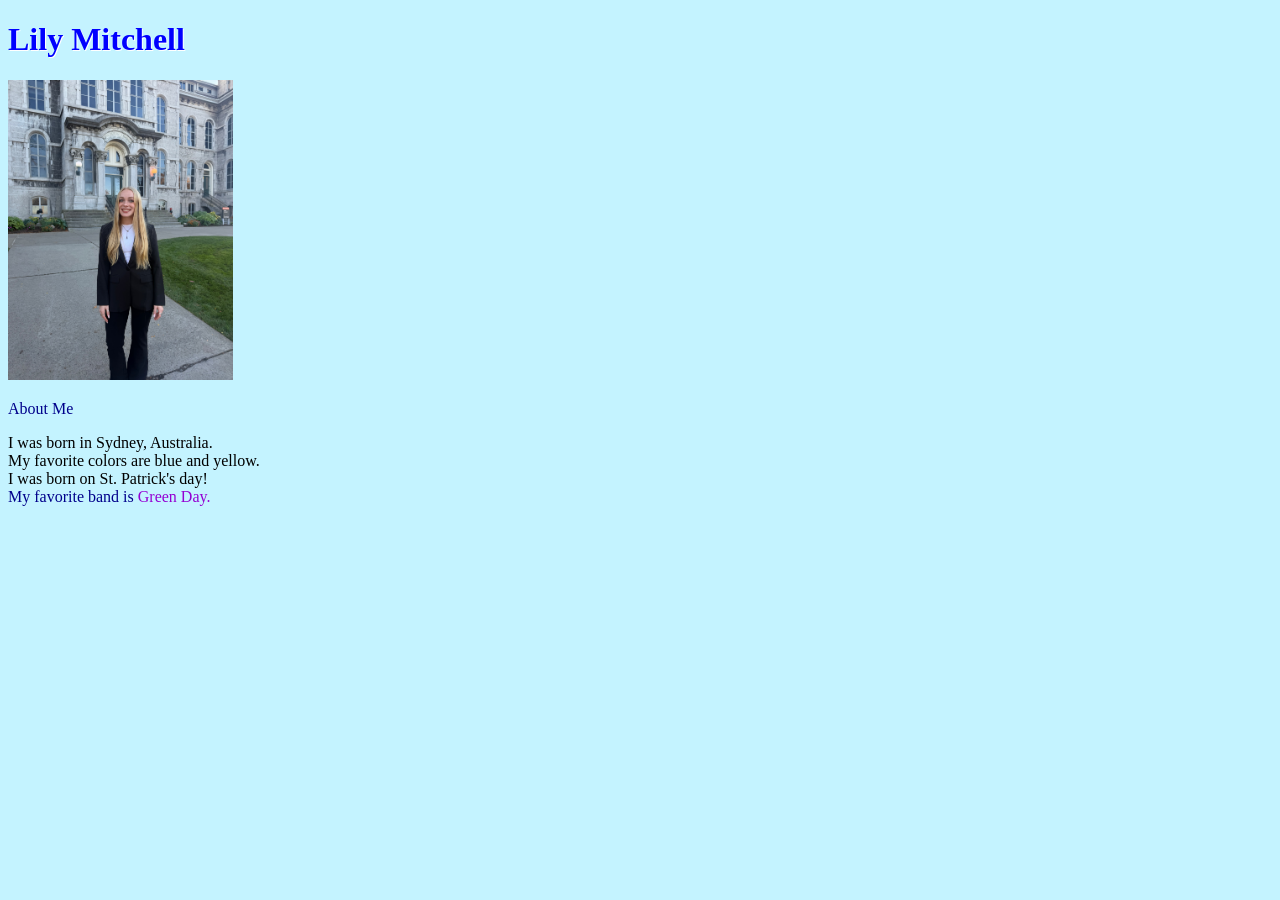
<file: index.html>
<!DOCTYPE html>
<html lang="en">
<head>
    <link rel="stylesheet" href="design.css">
    <meta charset="UTF-8">
    <meta name="viewport" content="width=device-width, initial-scale=1.0">
    <title>lily</title>
</head>
<body>
<h1> Lily Mitchell </h1>
<p> <img src="me.jpeg" width="225" height="300"></p>  
<div class="about">About Me</div>

<p> I was born in Sydney, Australia.
    <br/> My favorite colors are blue and yellow. 
    <br/> I was born on St. Patrick's day!
    <br/> <span class="about">My favorite band is</span> <span class="music">Green Day.</span>
</p>
</body>
</html>
</file>
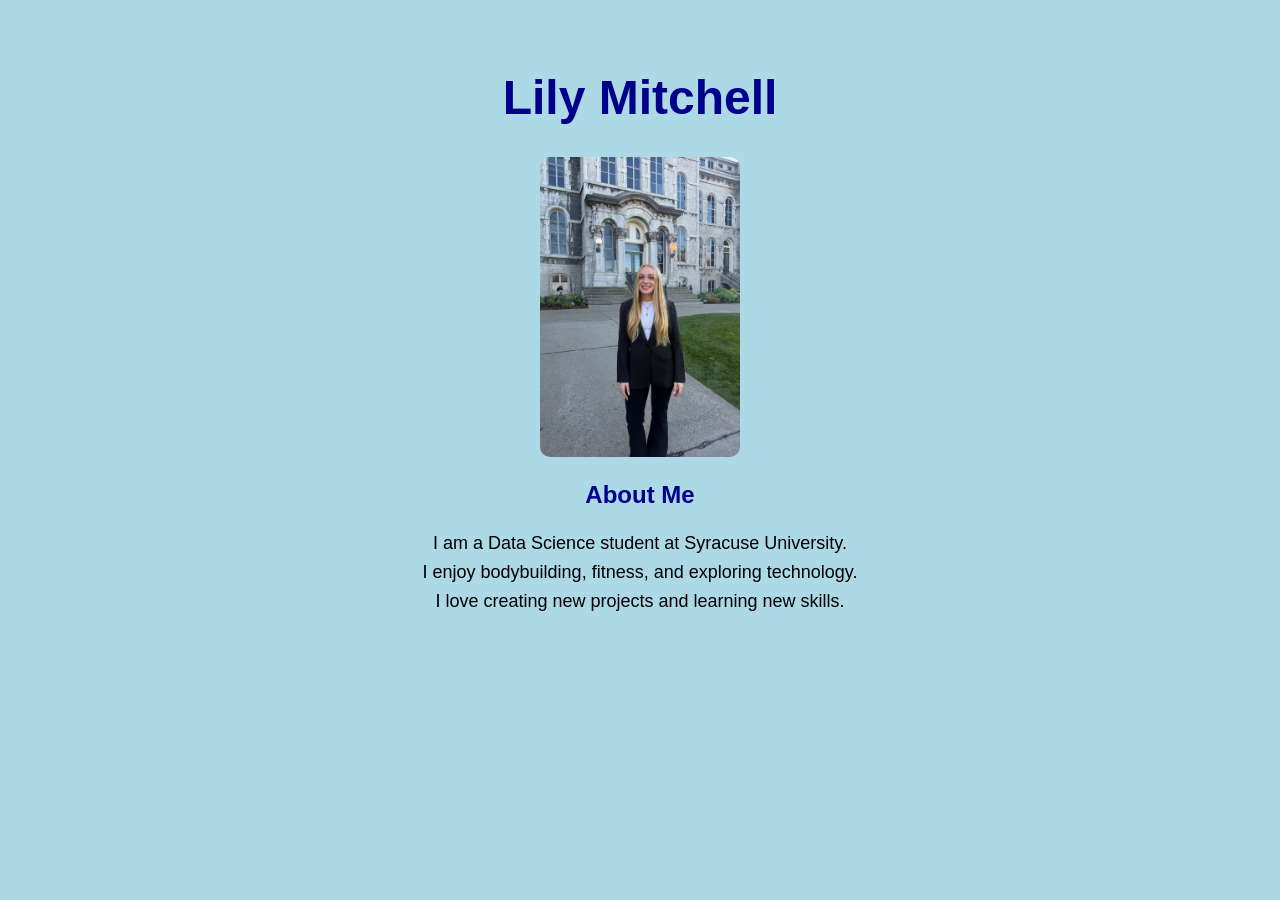
<file: ai.html>
<!DOCTYPE html>
<html lang="en">
<head>
    <meta charset="UTF-8">
    <meta name="viewport" content="width=device-width, initial-scale=1.0">
    <title>Lily Mitchell's Personal Webpage</title>

    <style>
        body {
            background-color: lightblue;
            font-family: Arial, sans-serif;
            text-align: center;
            padding: 30px;
        }

        h1 {
            color: darkblue;
            font-size: 48px;
        }

        h2 {
            color: darkblue;
        }

        img {
            width: 200px;
            height: 300px;
            object-fit: cover;
            border-radius: 10px;
        }

        p {
            font-size: 18px;
            line-height: 1.6;
        }
    </style>
</head>

<body>

    <h1>Lily Mitchell</h1>

    <img src="me.jpeg" alt="Photo of Lily Mitchell"
         width="200" height="300">

    <h2>About Me</h2>

    <p>
        I am a Data Science student at Syracuse University.<br>
        I enjoy bodybuilding, fitness, and exploring technology.<br>
        I love creating new projects and learning new skills.
    </p>

</body>
</html>
</file>
<file: design.css>
body { 
    background: #C4F3FF;
}
h1 { 
    color:blue;
    text-shadow: 1px 1px #ffff;
}
.about { 
    color:darkblue;
}
.music { 
    color:darkviolet;
}
</file>
